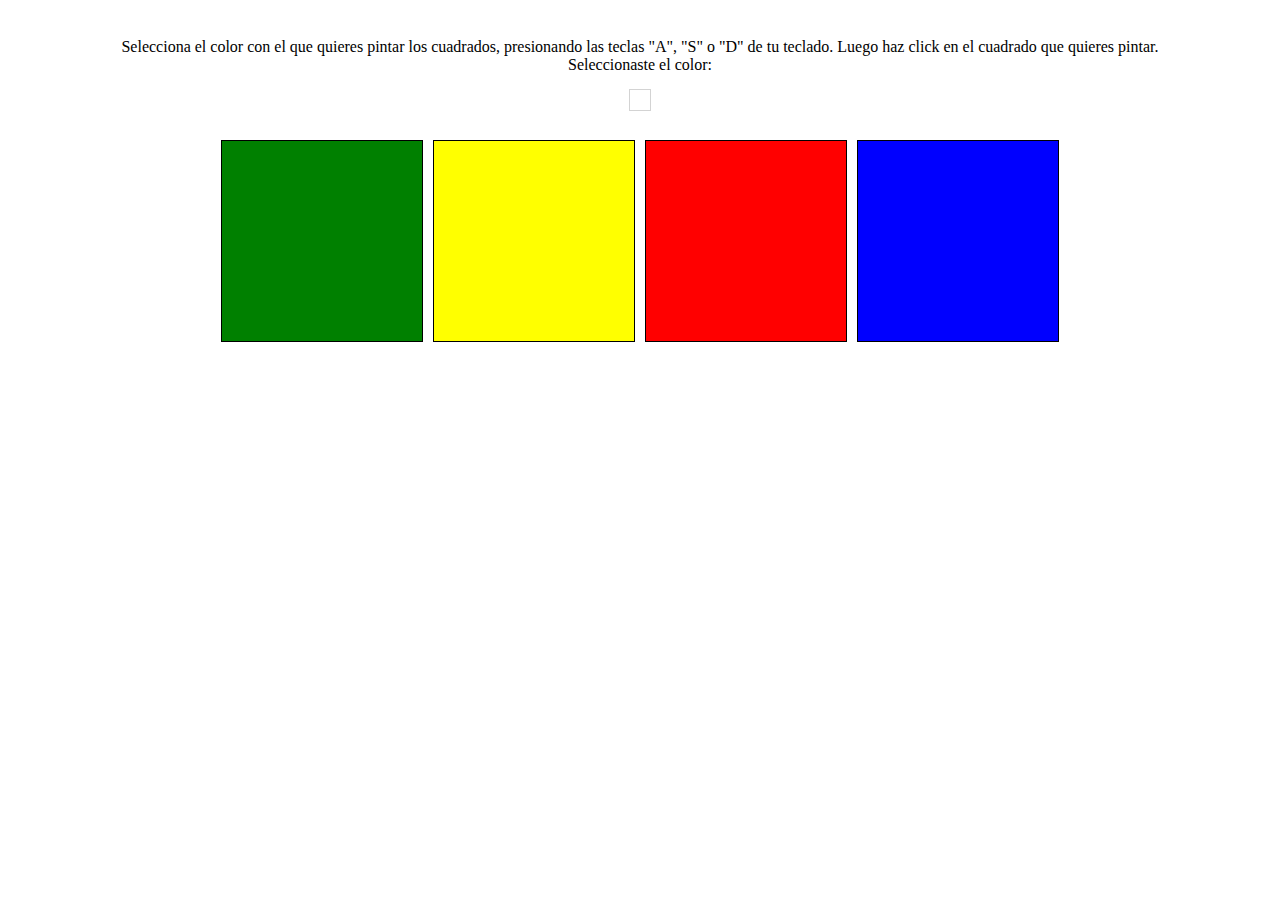
<file: index.html>
<!DOCTYPE html>
<html lang="en">

<head>
    <meta charset="UTF-8">
    <meta http-equiv="X-UA-Compatible" content="IE=edge">
    <meta name="viewport" content="width=device-width, initial-scale=1.0">
    <link rel="stylesheet" href="assets/css/style.css">
    <title>Desafio funciones JS item 4</title>
</head>

<body>
    <section class="container">
        <p id="text">Selecciona el color con el que quieres pintar los cuadrados, presionando las teclas "A", "S" o "D" de tu teclado. Luego
            haz click en el cuadrado que quieres pintar.<br>Seleccionaste el color:</p>
        <div class="selector_color">
            <div class="cuadrados">
                <div class="square" id="primero" style="background-color: green"></div>
                <div class="square" id="segundo" style="background-color: yellow"></div>
                <div class="square" id="tercero" style="background-color: red"></div>
                <div class="square" id="cuarto" style="background-color: blue"></div>
            </div>
        </div>
    </section>
    <script src="assets/index.js"></script>
</body>

</html>
</file>
<file: assets/css/style.css>
* {
    margin: o;
    padding: 0;

}

.container{

    
    width: auto;
    height: auto;
    display: flex;
    flex-direction: column;
    justify-content: center;
    align-items: center;

}

p {
    margin-top: 30px ;
    text-align: center;
    margin-bottom: 5px;
}
.selector_color {

    width: 20px;
    height: 20px;
    border: solid 1px lightgray;
   margin-top: 10px;
   
  
}
.cuadrados {
    display: grid;
    grid-template-columns: auto auto auto auto;
    gap: 10px;
    justify-content: center;
    align-content: center;
    margin-top: 50px;
    
    
}

.square {

    width: 200px;
    height: 200px;
    border: solid 0.5px black;
    transition: background-color 0.5s;
    
    
}
</file>
